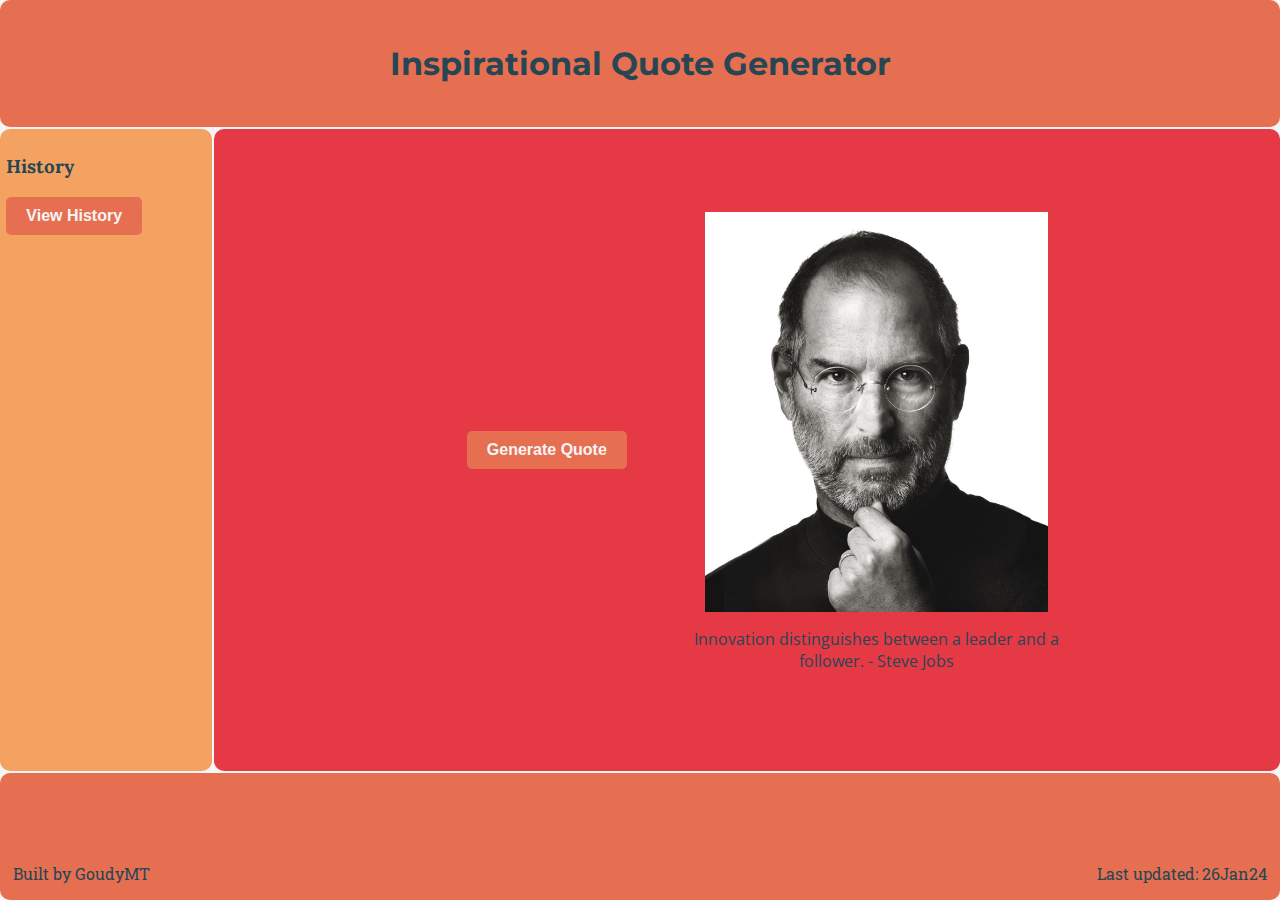
<file: index.html>
<html lang="en">

<!--Head Section-->
<head>
    <meta charset="UTF-8">
    <meta name="viewport" content="width=device-width, initial-scale=1.0">
    <title>Inspirational Quote Generator</title>
    <!--Link to external CSS File-->
    <link rel="stylesheet" href="./message.css">
    <!--Links to external fonts for styling-->
</head>

<!--Body Section-->
<body>
    <div class="grid-container">
        <div class="header">
            <h1>Inspirational Quote Generator</h1>
        </div>
         <div class="history">
            <div class="history-section">
                <h3>History</h3>
                <button id="historyButton" class="button">View History</button>
                <div id="history"></div>
            </div>
        </div>
        <div class="generator">
            <button id="quoteButton" class="button">Generate Quote</button>
            <div id="content"></div>
            <script src="./message.js"></script>
        </div>
        <!--Footer Section-->
        <div class="footer">
            <div class="built-by">
                <p>Built by GoudyMT</p>
            </div>
            <div class="last-updated">
                <p>Last updated: 26Jan24</p>
            </div>
        </div>
    </div>
</body>
</html>
</file>
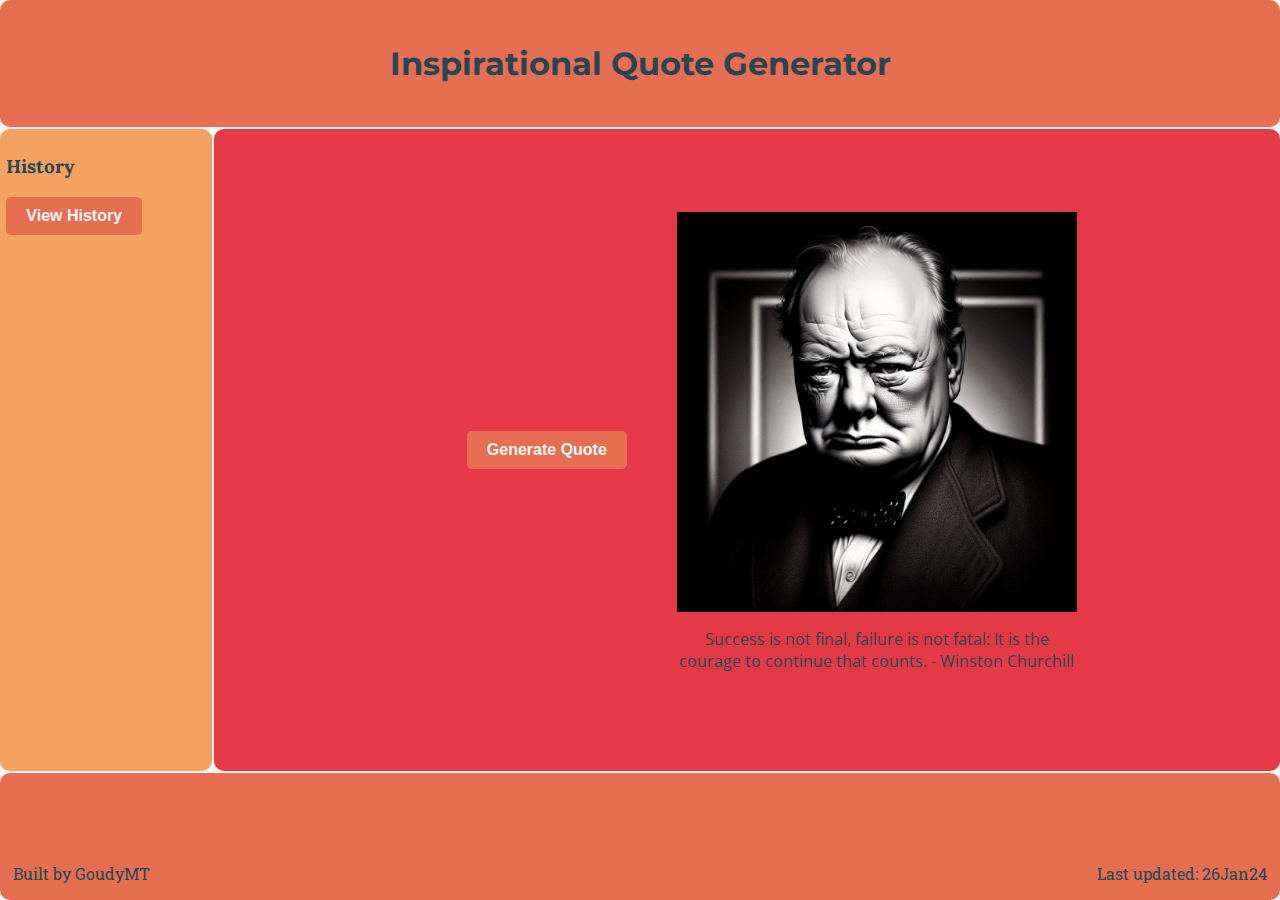
<file: message.html>
<html lang="en">

<!--Head Section-->
<head>
    <meta charset="UTF-8">
    <meta name="viewport" content="width=device-width, initial-scale=1.0">
    <title>Inspirational Quote Generator</title>
    <!--Link to external CSS File-->
    <link rel="stylesheet" href="./message.css">
    <!--Links to external fonts for styling-->
</head>

<!--Body Section-->
<body>
    <div class="grid-container">
        <div class="header">
            <h1>Inspirational Quote Generator</h1>
        </div>
         <div class="history">
            <div class="history-section">
                <h3>History</h3>
                <button id="historyButton" class="button">View History</button>
                <div id="history"></div>
            </div>
        </div>
        <div class="generator">
            <button id="quoteButton" class="button">Generate Quote</button>
            <div id="content"></div>
            <script src="./message.js"></script>
        </div>
        <!--Footer Section-->
        <div class="footer">
            <div class="built-by">
                <p>Built by GoudyMT</p>
            </div>
            <div class="last-updated">
                <p>Last updated: 26Jan24</p>
            </div>
        </div>
    </div>
</body>
</html>
</file>
<file: message.css>
@import url('https://fonts.googleapis.com/css2?family=Lora&family=Montserrat:wght@700&family=Open+Sans&family=Roboto+Slab&display=swap');

html {
    background-color: #F5F5F5;
}


/* Reset margin and padding for the body to remove any default spacing */

body {
    margin: 0;
    padding: 0;
}

/* Set the grid container to cover the full viewport and define the grid */
.grid-container {
    display: grid;
    grid-template-columns: repeat(12, 1fr); /* Creates 12 columns */
    grid-template-rows: repeat(7, 1fr); /* Creates 7 rows */
    gap: 2px; /* Space between grid items */
    height: 100vh; /* Full viewport height */
    width: 100vw; /* Full viewport width */
}

/* Header Section*/
.header {
    grid-column: 1 / -1; /* Span from first to last column */
    grid-row: 1; /* First row */
    
    display: flex; /* Use Flexbox */
    align-items: center; /* Center align vertically */
    justify-content: center; /* Center align horizontally */
    background-color: #E76F51;
    color: #264653;
    border-radius: 10px;
    font-family: 'Montserrat', sans-serif;
}

.history {
    grid-column: 1 / 3; /* Span first two columns */
    grid-row: 2 / 7; /* Span from second to last row */
    display: flex; /* Use Flexbox */
    align-items: start; /* Center align vertically */
    justify-content: left; /* Center align horizontally */
    overflow-y: auto; /* Enables vertical scrolling if content overflows */
    max-height: 100%; /* Prevents the box from growing beyond its grid area */
    padding: 3%;
    background-color: #F4A261;
    color: #264653;
    border-radius: 10px;
    font-family: 'Lora', serif;
}


/*Generator Section */

.generator {
    grid-column: 3 / -1; /* Span from third column to last */
    grid-row: 2 / 7; /* Span from second to last row */
    display: flex; /* Use Flexbox */
    align-items: center; /* Center align vertically */
    justify-content: center; /* Center align horizontally */
    background-color: #E63946;
    border-radius: 10px;
    font-family: 'Open Sans', sans-serif;
}

#quoteButton {
    margin: 50px;
    background-color: ;
}

.generated-image {
    max-width: 400px; /* Maximum width */
    max-height: 400px; /* Maximum height */
    width: auto; /* Maintain aspect ratio */
    height: auto; /* Maintain aspect ratio */
    display: block; /* Display as block to remove bottom space */
    margin: 0 auto; /* Center the image if it's smaller than the container */
}

.generated-text {
    max-width: 400px; /* Maximum width */
    width: auto; /* Maintain aspect ratio */
    height: auto; /* Maintain aspect ratio */
    display: block; /* Display as block to remove bottom space */
    text-align: center;
    color: #264653;

}

/*Footer Section */

.footer {
    grid-column: 1 / -1; /* Span from first to last column */
    grid-row: 7; /* Last row */
    border-radius: 10px;
    display: flex; /* Use Flexbox */
    align-items: end; /* Center align vertically */
    justify-content: space-between; /* Center align horizontally */
    padding: 0px 1%;
    background-color: #E76F51;
    color: #264653;
    font-family: 'Roboto Slab', serif;
}

/* Button Section */

.button {
    padding: 10px 20px; /* Adjust the padding as per your preference */
    font-size: 16px; /* Size of the text inside the button */
    font-weight: bold; /* Make the text a bit bolder */
    color: #F5F5F5; /* Text color */
    background-color: #E76F51; /* Primary button color */
    border: none; /* Remove default border */
    border-radius: 5px; /* Slightly rounded corners for a modern look */
    cursor: pointer; /* Change mouse cursor to indicate button */
    transition: background-color 0.3s, transform 0.3s; /* Smooth transition for hover and active states */
}

/* Hover state */
.button:hover {
    background-color: #F4A261; /* Sandy Brown, lighter and distinct */
    transform: translateY(-2px); /* Slight raise effect */
    /* Optionally, add a box-shadow for more depth */
    box-shadow: 0 4px 8px rgba(0, 0, 0, 0.2);
}

/* Active/Clicked state */
.button:active {
    color:#E63946;
    background-color: #F5F5F5; /* Change color when clicked */
    transform: translateY(1px); /* Slight press down effect */
}

/* Scroll Bar Section */

/* Style the scrollbar track (the part the scrollbar sits in) */
.history::-webkit-scrollbar-track {
    background-color: #F5F5F5; /* Light grey, matching the background for a subtle look */
    border-radius: 10px; /* Rounded corners for the track */
}

/* Style the scrollbar thumb (the part that you drag) */
.history::-webkit-scrollbar-thumb {
    background-color: #E76F51; /* Burnt Sienna, for a nice contrast and warm feel */
    border-radius: 15px; /* Rounded corners for the thumb */
    border: 3px solid #F5F5F5; /* Adds a border around the thumb with the background color */
}

/* Handle the hover state of the scrollbar thumb */
.history::-webkit-scrollbar-thumb:hover {
    background-color: #F4A261; /* Sandy Brown, slightly lighter for the hover state */
}

/* Set the width of the scrollbar */
.history::-webkit-scrollbar {
    width: 8px; /* Width of the scrollbar */
}
</file>
